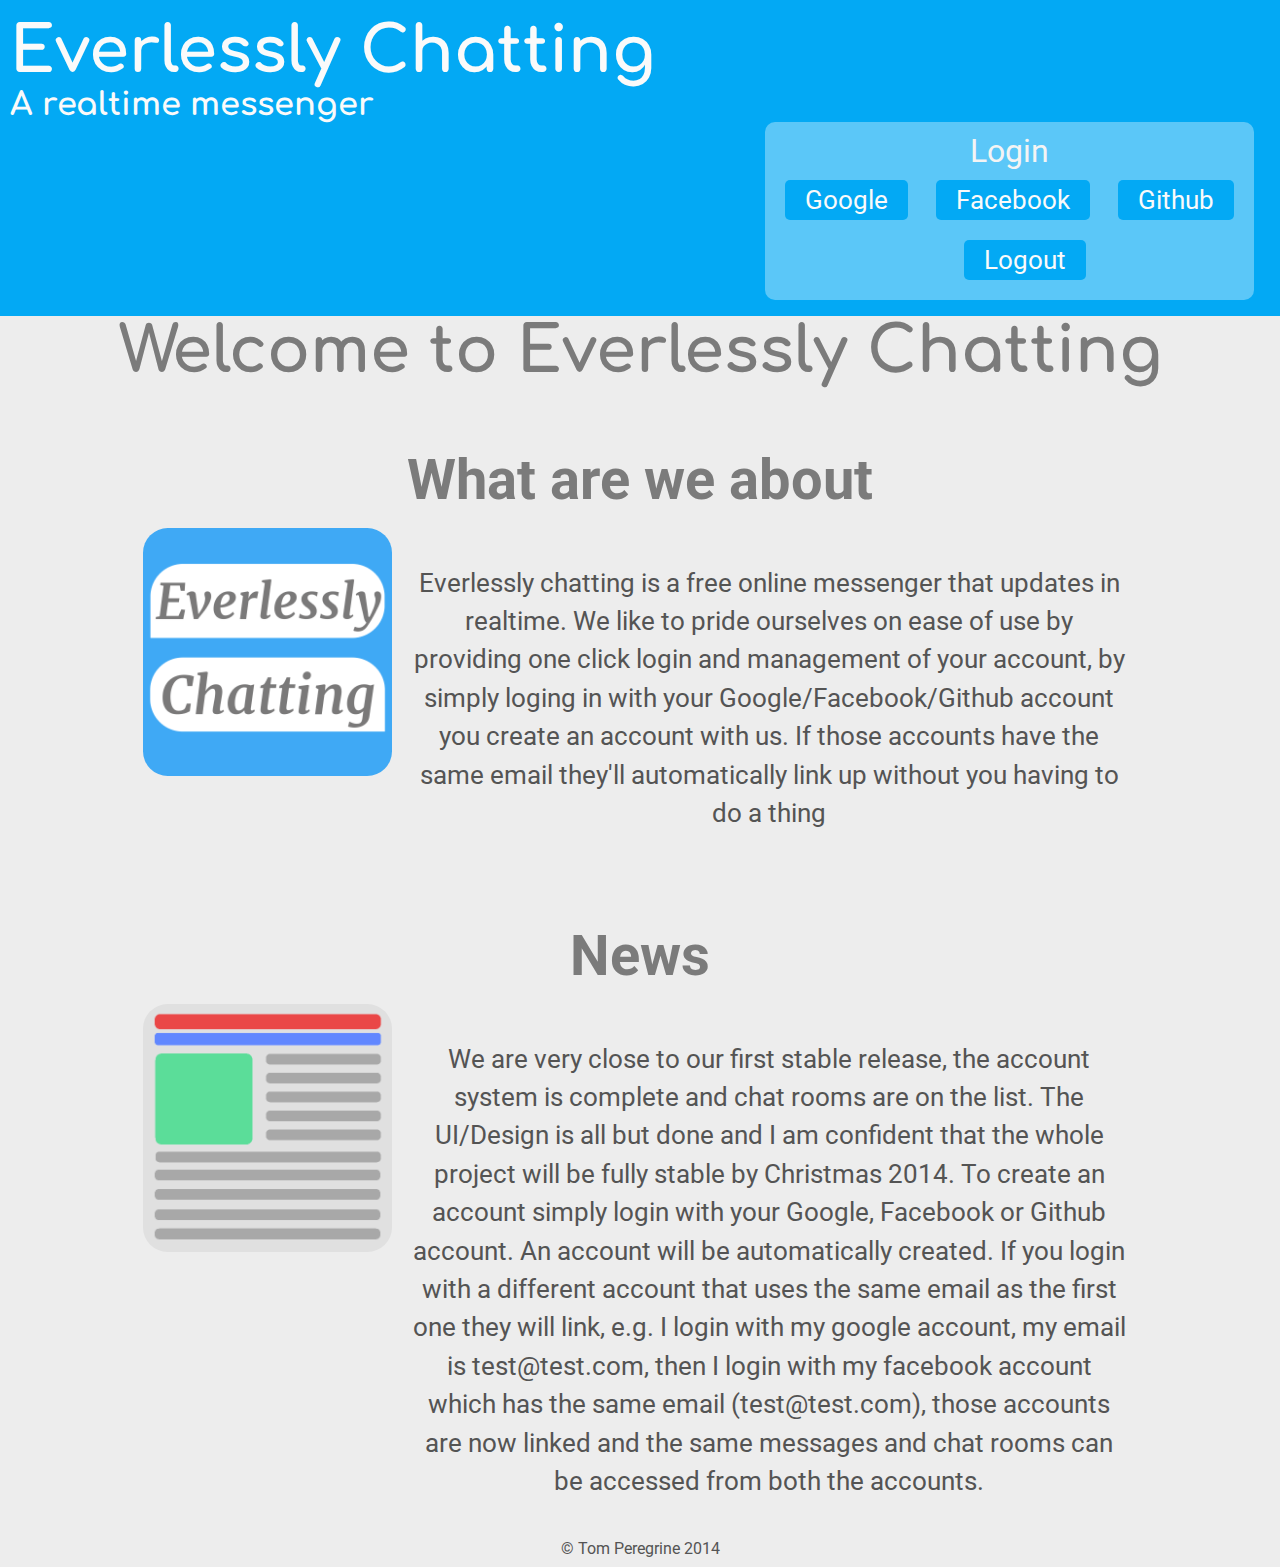
<file: index.html>
<!DOCTYPE html>
<html>
  <head>
    <title>Everlessy Chatting</title>
    <!--Google Fonts-->
    <link href='http://fonts.googleapis.com/css?family=Roboto|Comfortaa' rel='stylesheet' type='text/css'>
    <!--Stylesheets-->
    <link rel="stylesheet" type="text/css" href="style.css">
    <!--APIs-->
    <script src="https://ajax.googleapis.com/ajax/libs/jquery/2.1.1/jquery.min.js"></script>
    <script src='https://cdn.firebase.com/js/client/1.1.1/firebase.js'></script>
    <!--Code-->
    <script src="accountSystem.js"></script>
  </head>
  <body>
    <div id="Titlebox">
        <section id="details">
            <h1 id="Title">Everlessly Chatting</h1>
            <h3 id="subTitle">A realtime messenger</h3>
        </section>
        <section id="accountBox">
            <section id="loginSection">
                Login<br>
                <button id="loginWithGoogle">Google</button> <button id="loginWithFacebook">Facebook</button> <button id="loginWithGithub">Github</button>
            </section>
            <section id="accountInfo">
                
            </section>
            <button id="logout">Logout</button>
        </section>
    </div>
    <div id="mainContent">
        <h1 class="Title">Welcome to Everlessly Chatting</h1>
        
        <div class="infoBox">
            <h1 class="Title">What are we about</h1>
            <img src="img/EverlesslyChatting.png">
            <p>
                Everlessly chatting is a free online messenger that updates in realtime. We like to pride ourselves on ease of use by providing one click login and management of your account, by
                simply loging in with your Google/Facebook/Github account you create an account with us. If those accounts have the same email they'll automatically link up without you having 
                to do a thing
            </p>
        </div>
        
        <div class="infoBox">
            <h1 class="Title">News</h1>
            <img src="img/News%20Icon.png">
            <p>
                We are very close to our first stable release, the account system is complete and chat rooms are on the list. The UI/Design is all but done and I am confident that the whole project
                will be fully stable by Christmas 2014. To create an account simply login with your Google, Facebook or Github account. An account will be automatically created. If you login with a
                different account that uses the same email as the first one they will link, e.g. I login with my google account, my email is test@test.com, then I login with my facebook account
                which has the same email (test@test.com), those accounts are now linked and the same messages and chat rooms can be accessed from both the accounts.
            </p>
        </div>  
    </div>
      <section id="footer">&copy; Tom Peregrine 2014</section>
  </body>
</html>
</file>
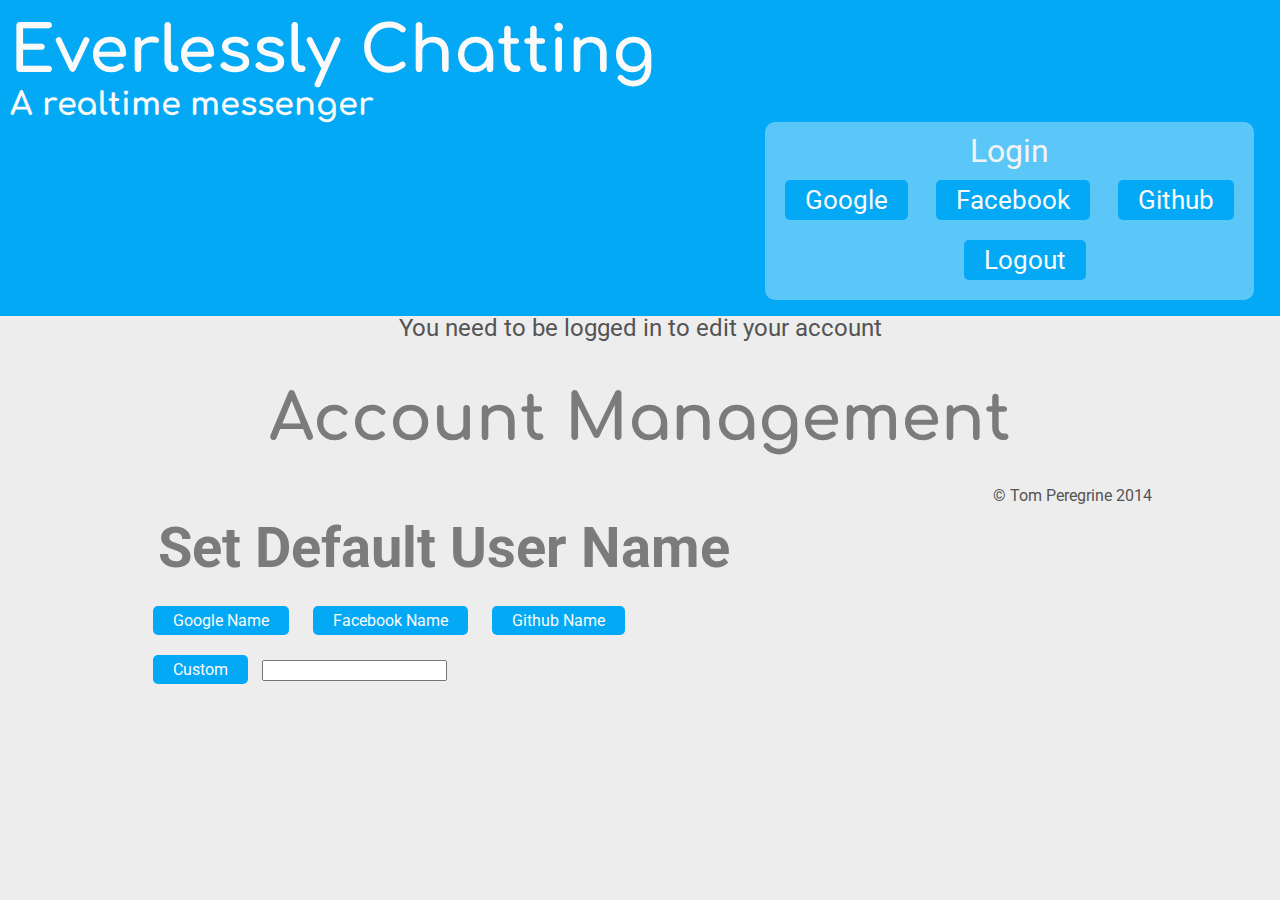
<file: accountManager.html>
<!DOCTYPE html>
<html>
  <head>
    <title>Everlessy Chatting</title>
    <!--Google Fonts-->
    <link href='http://fonts.googleapis.com/css?family=Roboto|Comfortaa' rel='stylesheet' type='text/css'>
    <!--Stylesheets-->
    <link rel="stylesheet" type="text/css" href="style.css">
    <!--APIs-->
    <script src="https://ajax.googleapis.com/ajax/libs/jquery/2.1.1/jquery.min.js"></script>
    <script src='https://cdn.firebase.com/js/client/1.1.1/firebase.js'></script>
    <!--Code-->
    <script src="accountSystem.js"></script>
    <script src="accountManager.js"></script>
  </head>
  <body>
    <div id="Titlebox">
        <section id="details">
            <h1 id="Title">Everlessly Chatting</h1>
            <h3 id="subTitle">A realtime messenger</h3>
        </section>
        <section id="accountBox">
            <section id="loginSection">
                Login<br>
                <button id="loginWithGoogle">Google</button> 
                <button id="loginWithFacebook">Facebook</button> 
                <button id="loginWithGithub">Github</button>
            </section>
            <section id="accountInfo">
                
            </section>
            <button id="logout">Logout</button>
        </section>
    </div>
    <div id="mainContent">
        <p id="notLoggedIn"> You need to be logged in to edit your account</p>
        <section id="loggedInBox">
            <h1 class="Title">Account Management</h1>
            <div class="infoBox">
                <h1 class="Title">Set Default User Name</h1>
                <button id="googleDefault">Google Name</button> 
                <button id="facebookDefault">Facebook Name</button>
                <button id="githubDefault">Github Name</button>
                <br>
                <button id="customSubmit">Custom</button id="custom"> <input type="text" id="customName">
            </div>
        </section>
    </div>
       
    <section id="footer">&copy; Tom Peregrine 2014</section>
  </body>
</html>
</file>
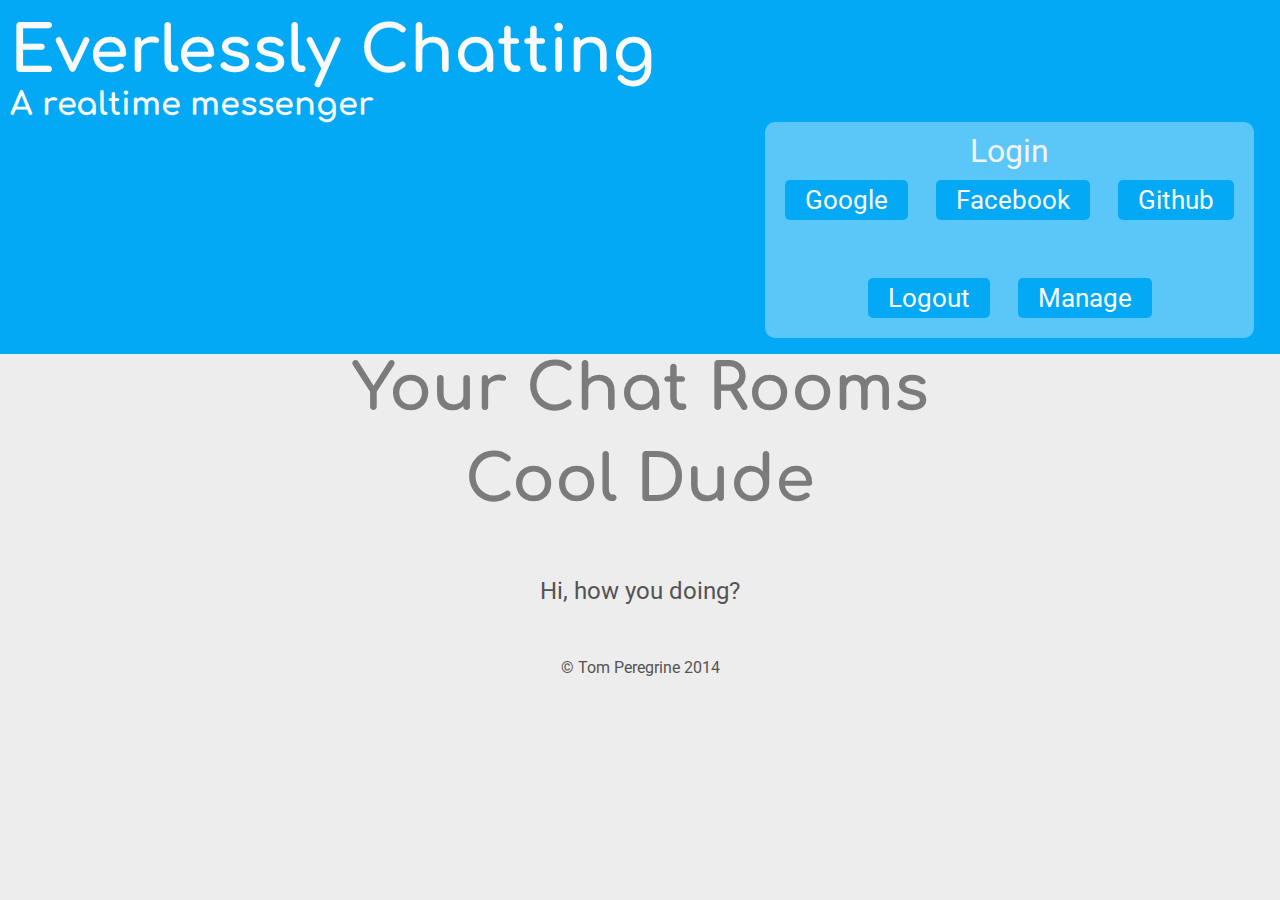
<file: chatRoomHome.html>
<!DOCTYPE html>
<html>
  <head>
    <title>Everlessy Chatting | Chat Rooms</title>
    <!--Google Fonts-->
    <link href='http://fonts.googleapis.com/css?family=Roboto|Comfortaa' rel='stylesheet' type='text/css'>
    <!--Stylesheets-->
    <link rel="stylesheet" type="text/css" href="style.css">
    <!--APIs-->
    <script src="https://ajax.googleapis.com/ajax/libs/jquery/2.1.1/jquery.min.js"></script>
    <script src='https://cdn.firebase.com/js/client/1.1.1/firebase.js'></script>
    <!--Code-->
    <script src="accountSystem.js"></script>
  </head>
  <body>
    <div id="Titlebox">
        <section id="details">
            <h1 id="Title">Everlessly Chatting</h1>
            <h3 id="subTitle">A realtime messenger</h3>
        </section>
        <section id="accountBox">
            <section id="loginSection">
                Login<br>
                <button id="loginWithGoogle">Google</button> <button id="loginWithFacebook">Facebook</button> <button id="loginWithGithub">Github</button>
            </section>
            <section id="loggedIn">
                <section id="accountInfo">
                </section>
                <br>
                <button id="logout">Logout</button>
                <button id="manageAccount">Manage</button>
            </section>
        </section>
    </div>
    <div id="mainContent">
        <h1 class="Title">Your Chat Rooms</h1>
        <div id="chatRoomContainer">
            <div class="chatRoomBox">
                <h2 class="Title">Cool Dude</h2>
                <br>
                <p class="lastMsg"> Hi, how you doing?</p>
            </div>
        </div>
    </div>
      <section id="footer">&copy; Tom Peregrine 2014</section>
  </body>
</html>
</file>
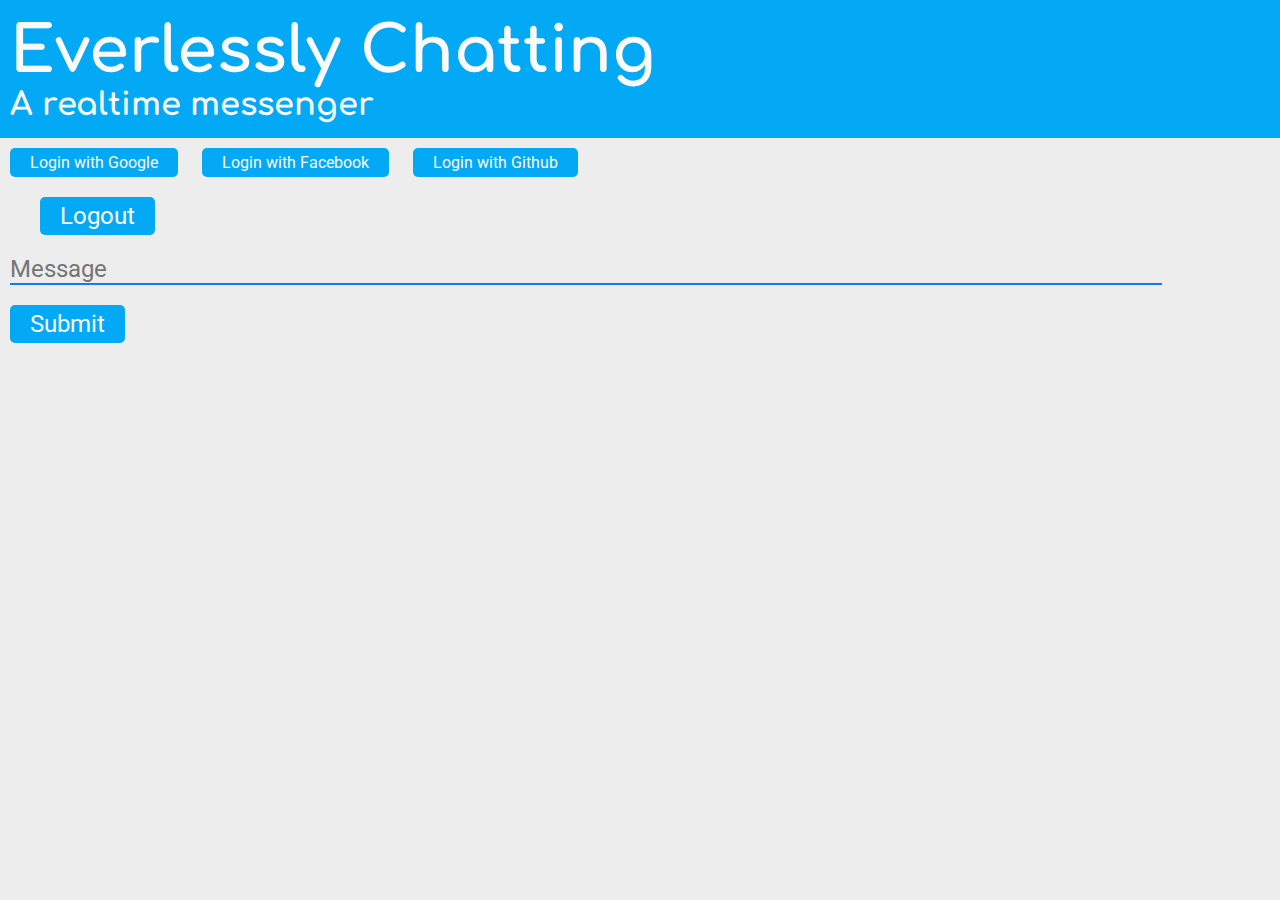
<file: test.html>
<!DOCTYPE html>
<html>
  <head>
    <title>Everlessy Chatting</title>
    <!--Google Fonts-->
    <link href='http://fonts.googleapis.com/css?family=Roboto|Comfortaa' rel='stylesheet' type='text/css'>
    <!--Stylesheets-->
    <link rel="stylesheet" type="text/css" href="style.css">
    <!--APIs-->
    <script src="https://ajax.googleapis.com/ajax/libs/jquery/2.1.1/jquery.min.js"></script>
    <script src='https://cdn.firebase.com/js/client/1.1.1/firebase.js'></script>
    <!--Code-->
    <script src="messageHandler.js"></script>
    <script src="accountSystem.js"></script>
  </head>
  <body>
    <div id="Titlebox">
        <h1 id="Title">Everlessly Chatting</h1>
        <h3 id="subTitle">A realtime messenger</h3>
    </div>
    <div id="loginSection">
        <button id="loginWithGoogle">Login with Google</button>
        <button id="loginWithFacebook">Login with Facebook</button>
        <button id="loginWithGithub">Login with Github</button>
    </div>
    <div id="accountInfo"></div>
    <button id="logout">Logout</button>
    <br>
    <div id="messageInputArea"> 
        <input type="text" placeholder="Message" class="messageField" id="messageInput"></input><button id="sendButton">Submit</button>
    </div>
    <div id="messageBox">
    </div>
  </body>
</html>
</file>
<file: style.css>
body{
	background-color: #ededed;
	padding:0px !important;
	margin:0px !important;
  font-family: Roboto, sans-serif;
}
#Titlebox{
	margin: auto;
    float: left;
	background-color: #03a9f4;
    width: 100%;
	padding-top: 1em;
	padding-bottom: 1em;
}
    #Title {
    	margin: 0px;
    	font-family: Comfortaa,cursive;
    	color: #fafafa;
    	font-size: 4em;
    	padding-left: 10px;
    }
    #subTitle{
      margin: 0px;
      font-family: Comfortaa,cursive;
      color: #fafafa;
      font-size: 2em;
      padding-left: 10px;
    }
p, #accountDisplayer, .messageField, .message, #footer  {
  color: #545454;
  font-size: 1.5em;
  font-family: Roboto, sans-serif;
  line-height: 1em;
  text-align: center;
  padding: 10px;
}
#accountDisplayer {
  margin: 10px;
  width: 100%;
}
    #accountDisplayer {
      text-align: left;
    }
    button {
      color: #fafafa;
      background-color: #03a9f4;
      border-width: 0px;
      font-family: Roboto, sans-serif;
      font-size: 1em;
      padding: 20px;
      margin: 10px;
      padding-top: 5px;
      padding-bottom: 5px;
      border-radius: 5px;
      width: auto;
      height: 100%;
    }
    .button{
      background-color: #0696cf;
    }
#inputSection{
  margin: 10px;
  width: 100%;
}
.messageField {
  width: 90%;
  text-align: left;
  border-width: 0px;
  border-bottom-width: 2px;
  border-bottom-color: #1177ff;
  background-color: #ededed;
  font-size: 1.5em;
  padding: 0px;
  margin: 10px;
}
#sendButton{
  font-size: 1.5em;
}
#allMessagesBox{
  margin-top: 5px;
  margin-bottom: 10px;
  margin-left: 5px;
  margin-right: 5px;
}
.message{
  border-bottom-style: solid;
  border-bottom-width: 2px;
  border-bottom-color: #bdbdbd;
  text-align: left;
}
#footer{
  font-size: 1em;
}
#footer a {
  color: #3c9cd3;
  text-decoration: none;
}
#footer a:hover {
    text-decoration: underline;
}
#accountInfo {
    margin: 15px;
    float: left;
    color: #545454;
    font-size: 1.5em;
}

#logout {
    font-size:1.5em;
}

#accountBox {
    padding: 10px;
    float: right;
    border-radius: 10px;
    font-size: 2em;
    background-color: #5bc7f8;
    color: #f4f4f4;
    text-align: center;
    margin-right: 2%;
    margin-bottom: 0px;
    height: 100%;
    max-width: 40%;
}
    #accountBox button{
        color: #fafafa;
        background-color: #03a9f4;
        border-width: 0px;
        font-family: Roboto, sans-serif;
        font-size: 0.8em;
        padding: 20px;
        margin: 10px;
        padding-top: 5px;
        padding-bottom: 5px;
        border-radius: 5px;
        width: auto;
        height: 100%;
    }
    #accountBox button:hover{
        background-color: #0891d0;
    }
    #accountBox #accountInfo {
        font-size: 1em;
        color: #f4f4f4;
    }

#details {
    width: 60%;
    float: left;
}

#mainContent {
    padding: 1%;
}

.Title {
    font-family: "Comfortaa", cursive;
    text-align: center;
    font-size: 4em;
    color: #7b7b7b;
    margin: 10px;
    padding-top: 10px;
}

.infoBox {
    margin-left: 10%;
    margin-right: 10%;
    padding: 5px;
    margin-top: 30px;
    clear: both;
    float: left;
}
    .infoBox .Title {
        padding: 5px;
        font-family: "Roboto", sans-serif;
        font-size: 3.5em;
    }
    
    .infoBox img{
        width: 25%;
        float: left;
        border-radius: 10%;
    }

    .infoBox p{
        width: 72%;
        float: right;
        line-height: 1.5em;
        font-size: 1.6em;
    }
</file>
